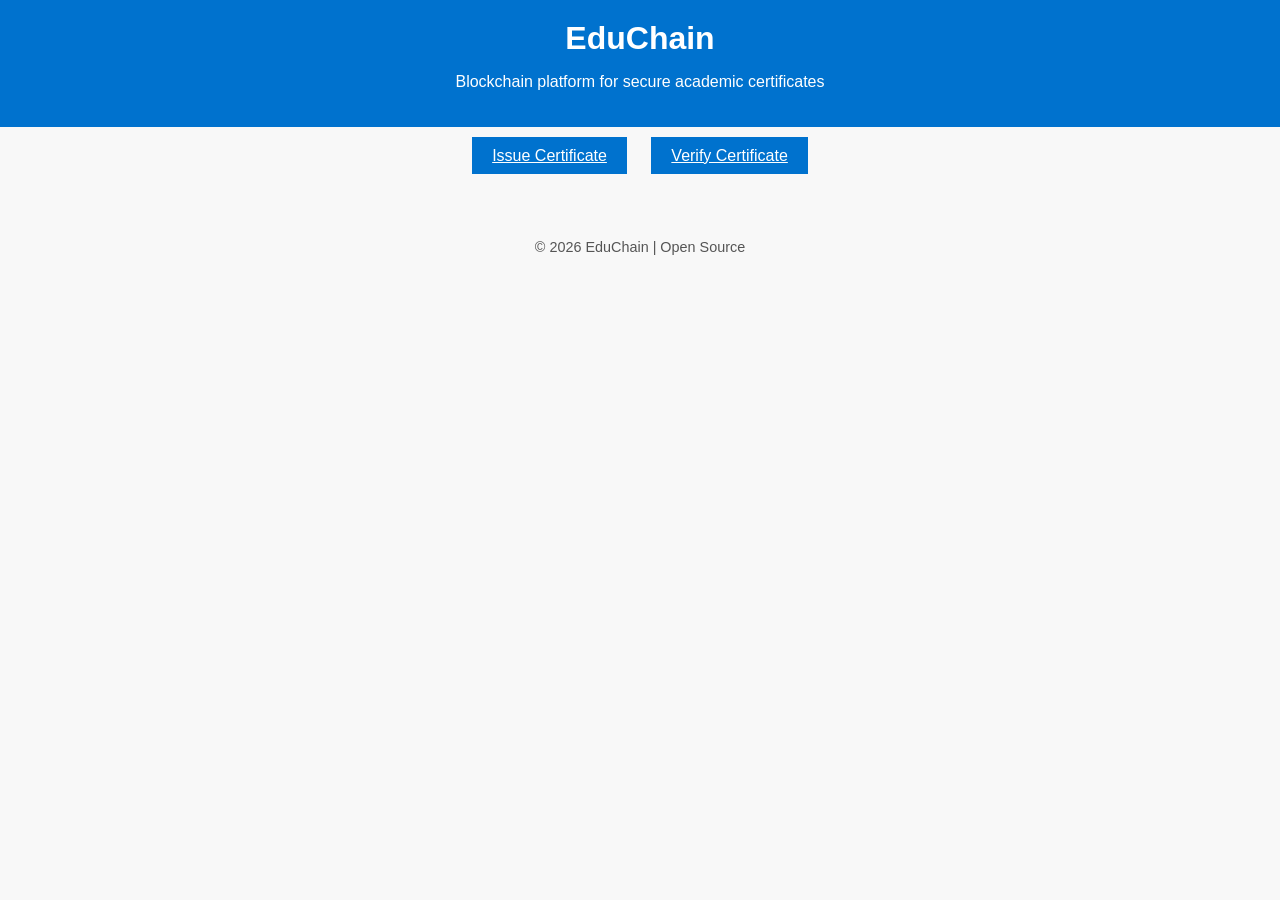
<file: frontend/index.html>
<!DOCTYPE html>
<html>
<head>
  <meta charset="UTF-8">
  <title>EduChain</title>
  <link rel="stylesheet" href="style.css">
</head>
<body>
  <header>
    <h1>EduChain</h1>
    <p>Blockchain platform for secure academic certificates</p>
  </header>

  <main>
    <section>
      <a class="btn" href="issue.html">Issue Certificate</a>
      <a class="btn" href="verify.html">Verify Certificate</a>
    </section>
  </main>

  <footer>
    <p>© 2026 EduChain | Open Source</p>
  </footer>
</body>
</html>
</file>
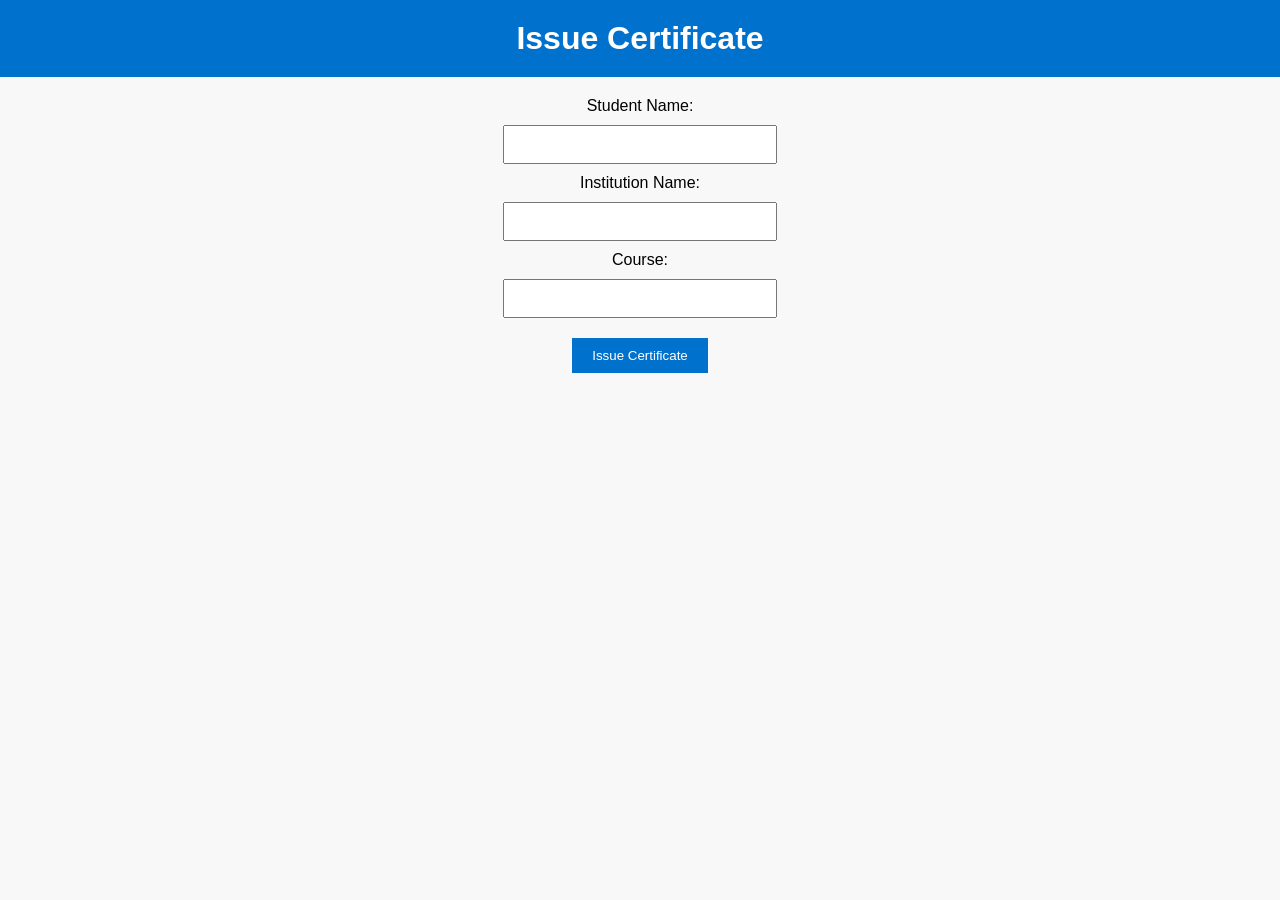
<file: frontend/issue.html>
<!DOCTYPE html>
<html>
<head>
  <meta charset="UTF-8">
  <title>Issue Certificate - EduChain</title>
  <link rel="stylesheet" href="style.css">
</head>
<body>
  <header>
    <h1>Issue Certificate</h1>
  </header>

  <main>
    <form id="issueForm">
      <label>Student Name:</label>
      <input type="text" id="studentName" required>
      
      <label>Institution Name:</label>
      <input type="text" id="institution" required>
      
      <label>Course:</label>
      <input type="text" id="course" required>
      
      <button type="submit">Issue Certificate</button>
    </form>

    <p id="issueResult"></p>
  </main>

  <script src="app.js"></script>
</body>
</html>
</file>
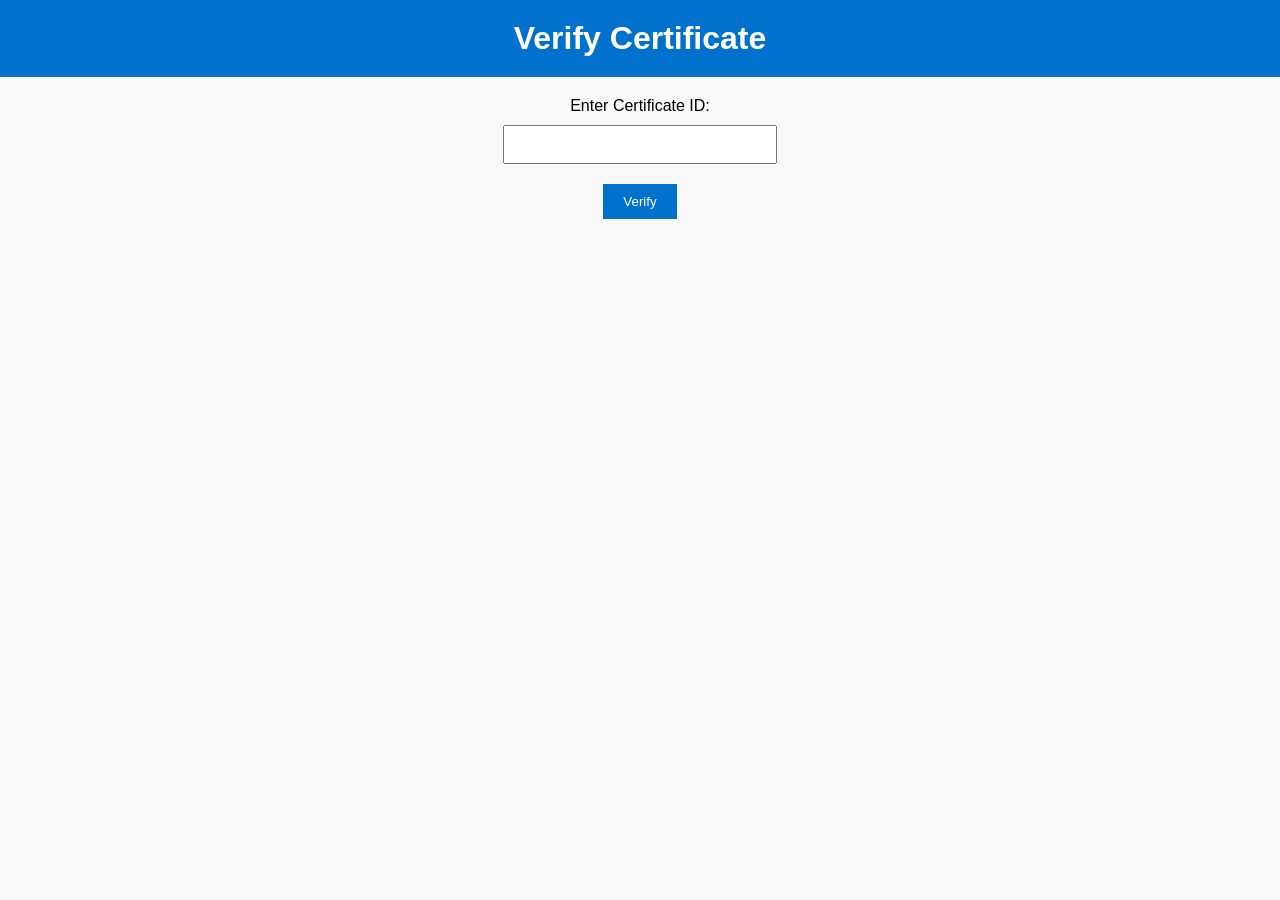
<file: frontend/verify.html>
<!DOCTYPE html>
<html>
<head>
  <meta charset="UTF-8">
  <title>Verify Certificate - EduChain</title>
  <link rel="stylesheet" href="style.css">
</head>
<body>
  <header>
    <h1>Verify Certificate</h1>
  </header>

  <main>
    <form id="verifyForm">
      <label>Enter Certificate ID:</label>
      <input type="text" id="certId" required>
      <button type="submit">Verify</button>
    </form>

    <p id="verifyResult"></p>
  </main>

  <script src="app.js"></script>
</body>
</html>
</file>
<file: frontend/style.css>
body {
  font-family: Arial, sans-serif;
  margin: 0;
  padding: 0;
  text-align: center;
  background-color: #f8f8f8;
}

header {
  background-color: #0072CE;
  color: white;
  padding: 20px 0;
}

h1 {
  margin: 0;
}

main {
  padding: 20px;
}

input {
  display: block;
  margin: 10px auto;
  padding: 10px;
  width: 250px;
}

button, .btn {
  padding: 10px 20px;
  background-color: #0072CE;
  color: white;
  border: none;
  cursor: pointer;
  margin: 10px;
}

button:hover, .btn:hover {
  background-color: #005bb5;
}

footer {
  margin-top: 30px;
  padding: 10px;
  font-size: 0.9em;
  color: #555;
}
</file>
